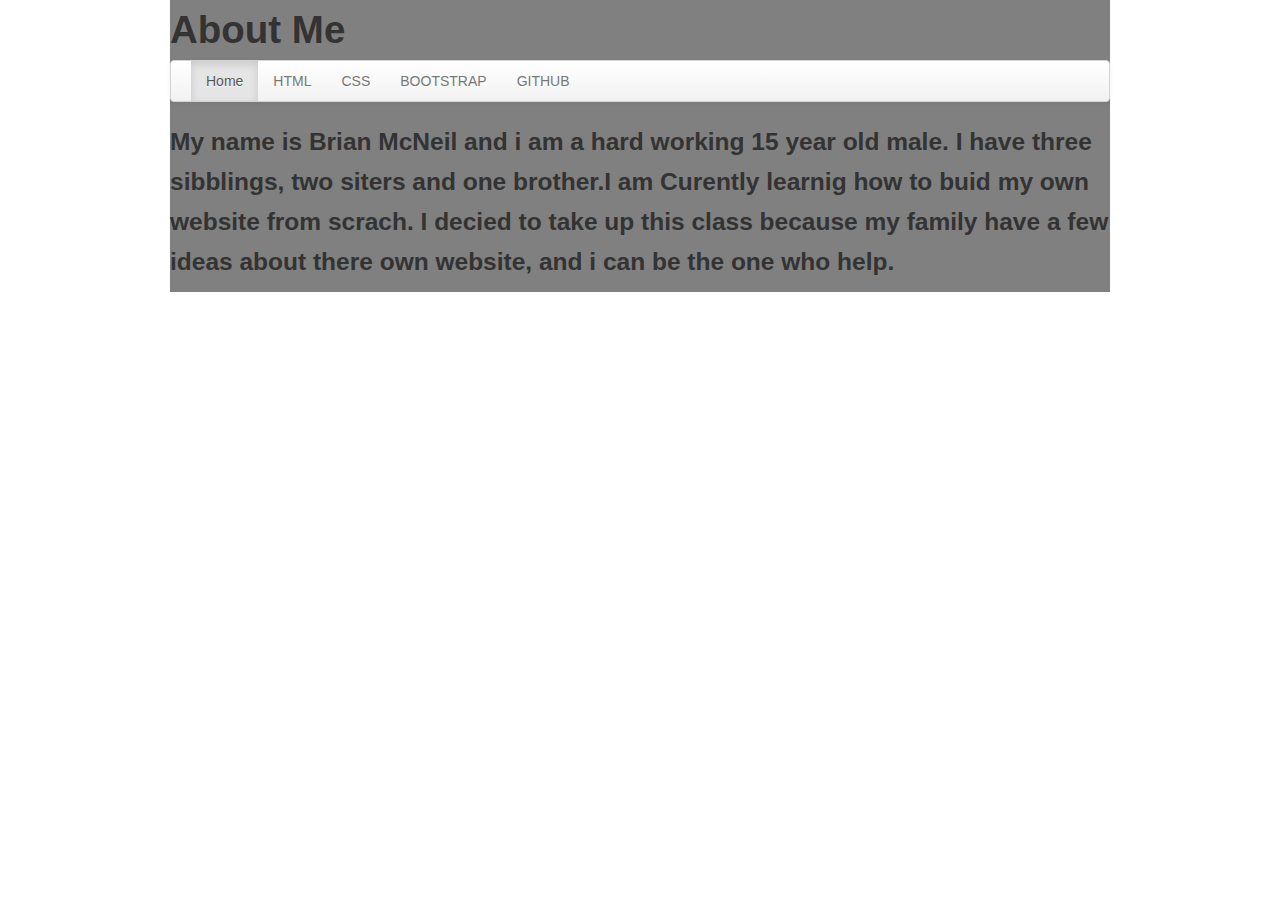
<file: index.html>
<!DOCTYPE html>

<html>

  <head>

    <title> My website| Home</title>

    <link rel="stylesheet" type="text/css" href="style.css">
    
      <link rel="stylesheet" type="text/css" href="bootstrap.css">

  </head>

  <body>

   <div class="container">

    <h1>About Me</h1>

    <div class="navbar">

      <div class="navbar-inner">

        <ul class="nav">

          <li class="active"><a href="index.html">Home</a></li>

          <li><a href="html.html">HTML</a></li>    

          <li><a href="css.html">CSS</a></li>

          <li><a href="bootstrap.html">BOOTSTRAP</a></li>

          <li><a href="github.html">GITHUB</a></li>

        </ul>
 
      </div>

    </div>

    <h3> My name is Brian McNeil and i am a hard working 15 year old male. I have three sibblings, two siters and one brother.I am Curently learnig how to buid my own website from scrach. I decied to take up this class because my family have a few ideas about there own website, and i can be the one who help.</h3>

   </div>

  </body>

</html>
</file>
<file: style.css>
body {background-image:url('https://f.cloud.github.com/assets/5033770/888295/82546386-fa0b-11e2-8b61-46b2b32e190e.jpg');}

.container {background-color:grey;}
</file>
